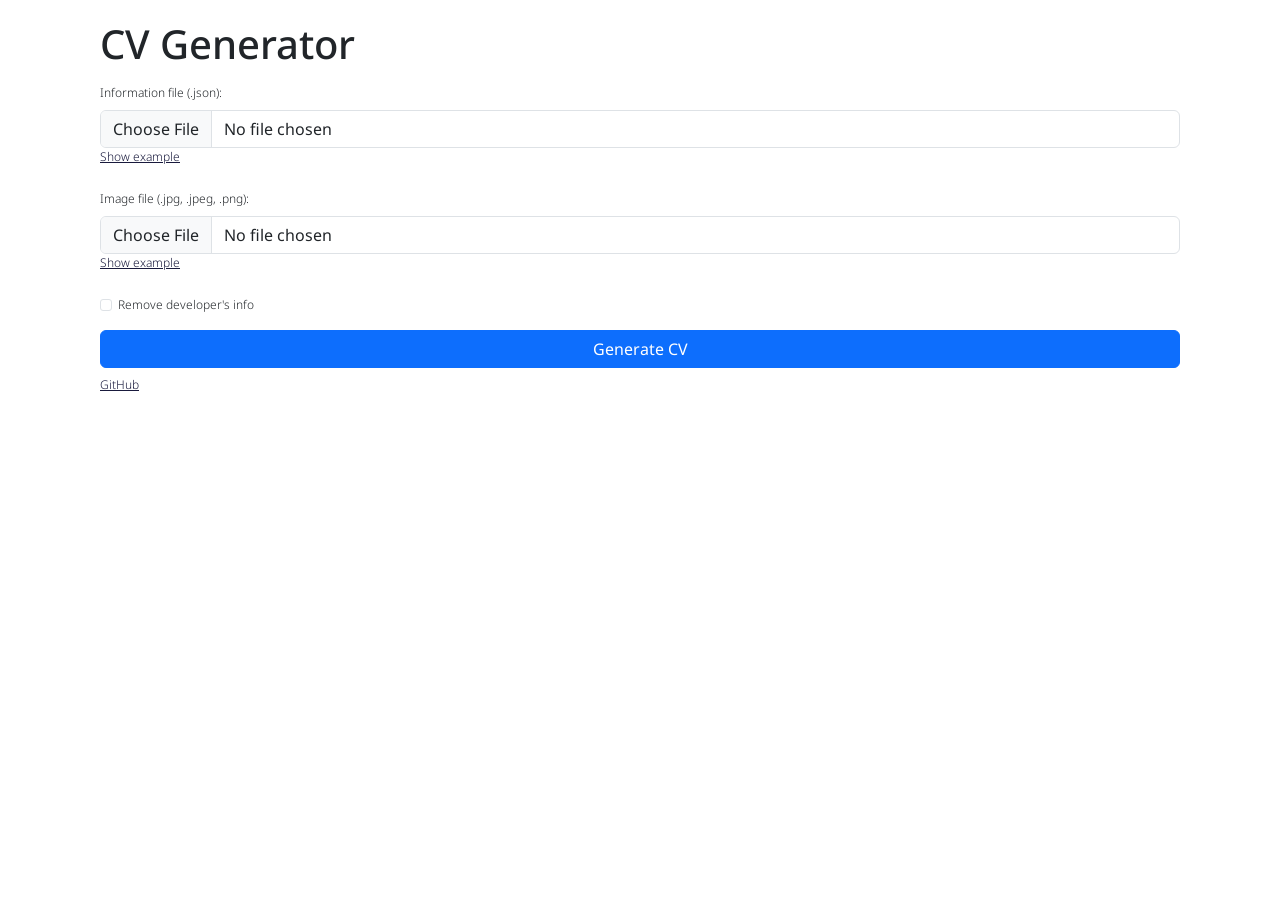
<file: index.html>
<!DOCTYPE html>
<html lang="en">
  <head>
    <meta charset="utf-8" />
    <meta name="viewport" content="width=device-width, initial-scale=1.0">
    <title>CV Generator</title>
    <link href="https://cdn.jsdelivr.net/npm/bootstrap@5.3.7/dist/css/bootstrap.min.css" rel="stylesheet" integrity="sha384-LN+7fdVzj6u52u30Kp6M/trliBMCMKTyK833zpbD+pXdCLuTusPj697FH4R/5mcr" crossorigin="anonymous">
    <link rel="stylesheet" href="https://cdn.jsdelivr.net/npm/bootstrap-icons@1.11.3/font/bootstrap-icons.min.css">
    <link rel="stylesheet" type="text/css" href="style.css">
    <script src="https://cdn.jsdelivr.net/npm/bootstrap@5.3.7/dist/js/bootstrap.bundle.min.js" integrity="sha384-ndDqU0Gzau9qJ1lfW4pNLlhNTkCfHzAVBReH9diLvGRem5+R9g2FzA8ZGN954O5Q" crossorigin="anonymous"></script>
  </head>
  <body>
    <div class="d-flex flex-column" style="gap: 8px; padding: 20px 100px;">
      <h1>CV Generator</h1>
      <div class="mb-3">
        <label for="input" class="form-label">Information file (.json):</label>
        <input class="form-control" type="file" id="input" accept=".json">
        <a href="https://github.com/AkienMain/cv-generator/blob/main/input_example.json?raw=true">Show example</a>
      </div>
      <div class="mb-3">
        <label for="face" class="form-label">Image file (.jpg, .jpeg, .png):</label>
        <input class="form-control" type="file" id="face" accept=".jpg, .jpeg, .png">
        <a href="https://github.com/AkienMain/cv-generator/blob/main/face_example.png?raw=true">Show example</a>
      </div>
      <div class="form-check">
        <input class="form-check-input" type="checkbox" value="" id="removeDevInfo">
        <label class="form-check-label" for="removeDevInfo">
          Remove developer's info
        </label>
      </div>
      <button type="button" class="btn btn-primary" id="generate">Generate CV</button>
      <a href="https://github.com/AkienMain/cv-generator" target="_blank">GitHub</a>
    </div>
    <script>
      document.getElementById('input').addEventListener('change', function(e) {
        const file = e.target.files[0];
        if (!file) return;
        const reader = new FileReader();
        reader.onload = function(e) {
          sessionStorage.setItem('inputFile', e.target.result);
        };
        reader.readAsText(file);
      });
      document.getElementById('face').addEventListener('change', function(e) {
        const file = e.target.files[0];
        if (!file) return;
        const reader = new FileReader();
        reader.onload = function(e) {
          sessionStorage.setItem('imageFile', e.target.result);
        };
        reader.readAsDataURL(file);
      });
      document.getElementById('generate').addEventListener('click', function(e) {
        let removeDevInfo = document.getElementById('removeDevInfo');
        let link = 'cv.html';
        if (!removeDevInfo.checked) link += '?devInfo=true';
        window.location.href = link;
      });
    </script>
  </body>
</html>
</file>
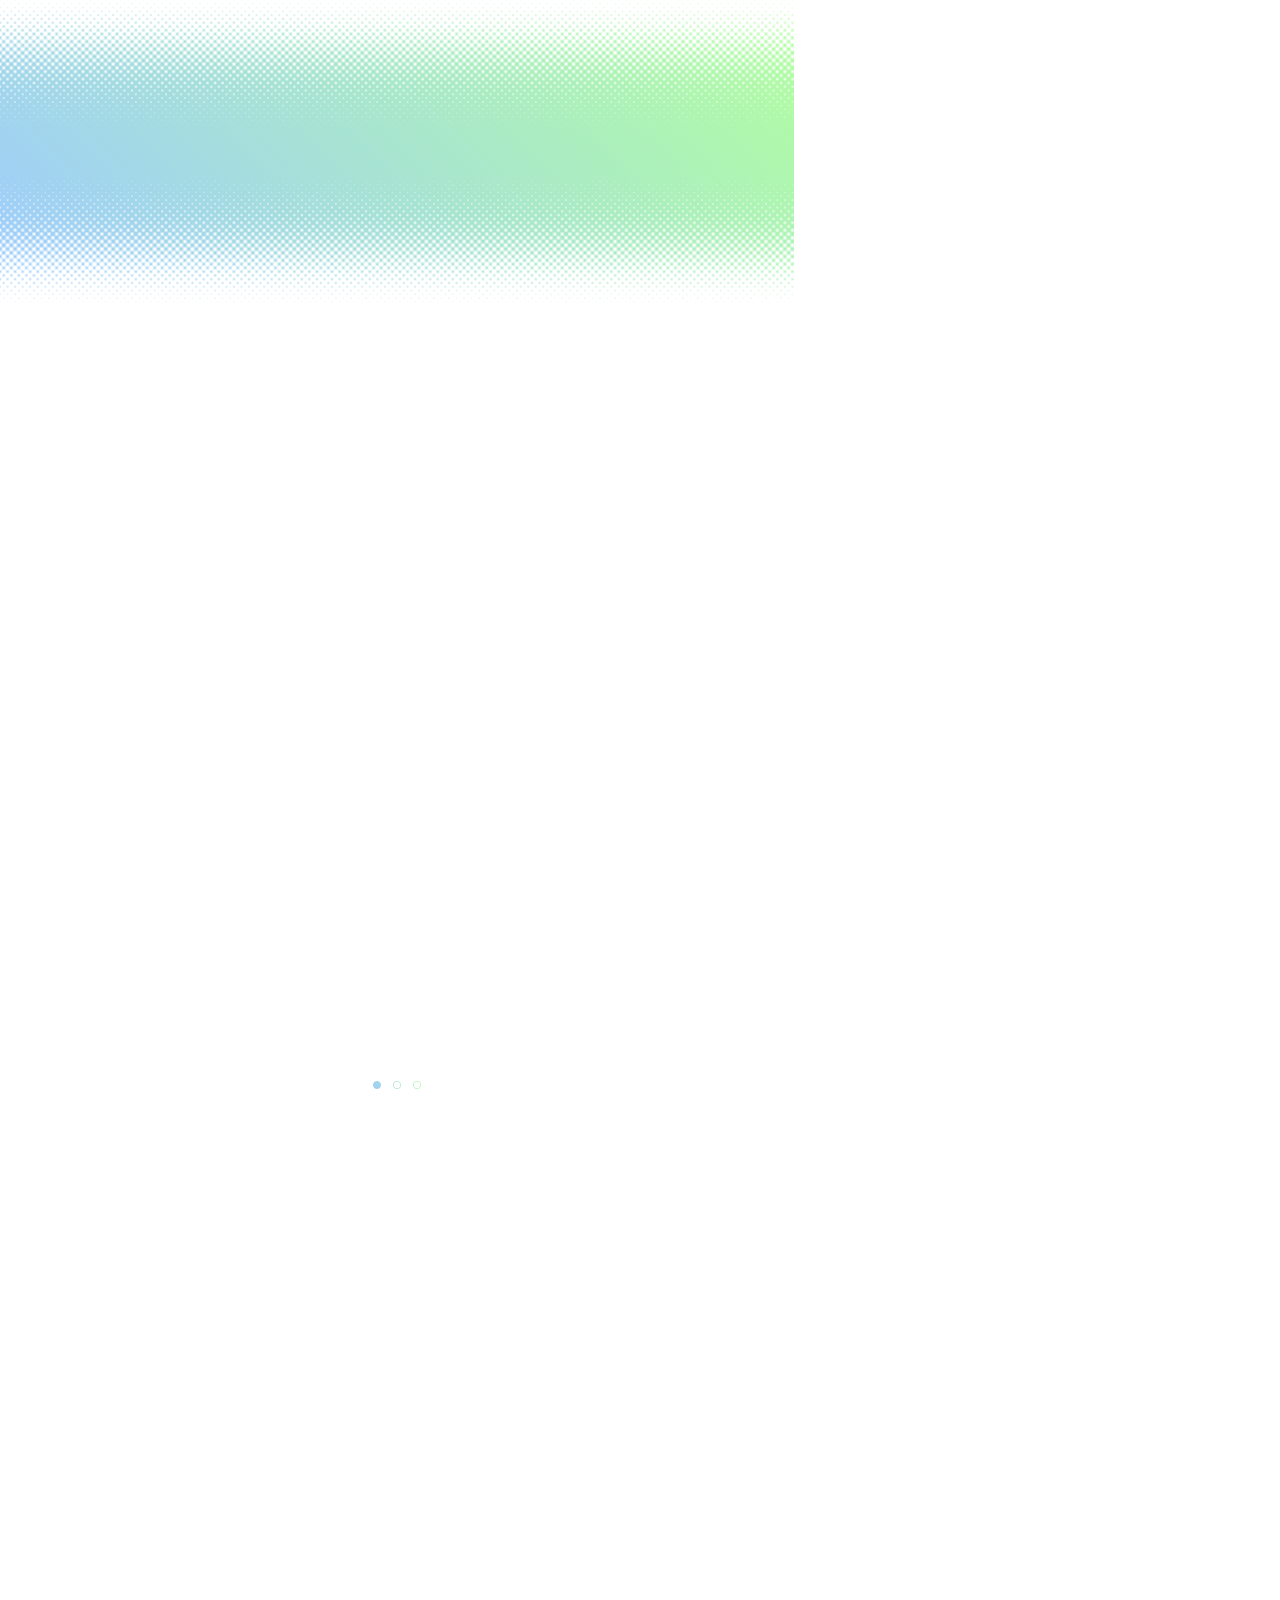
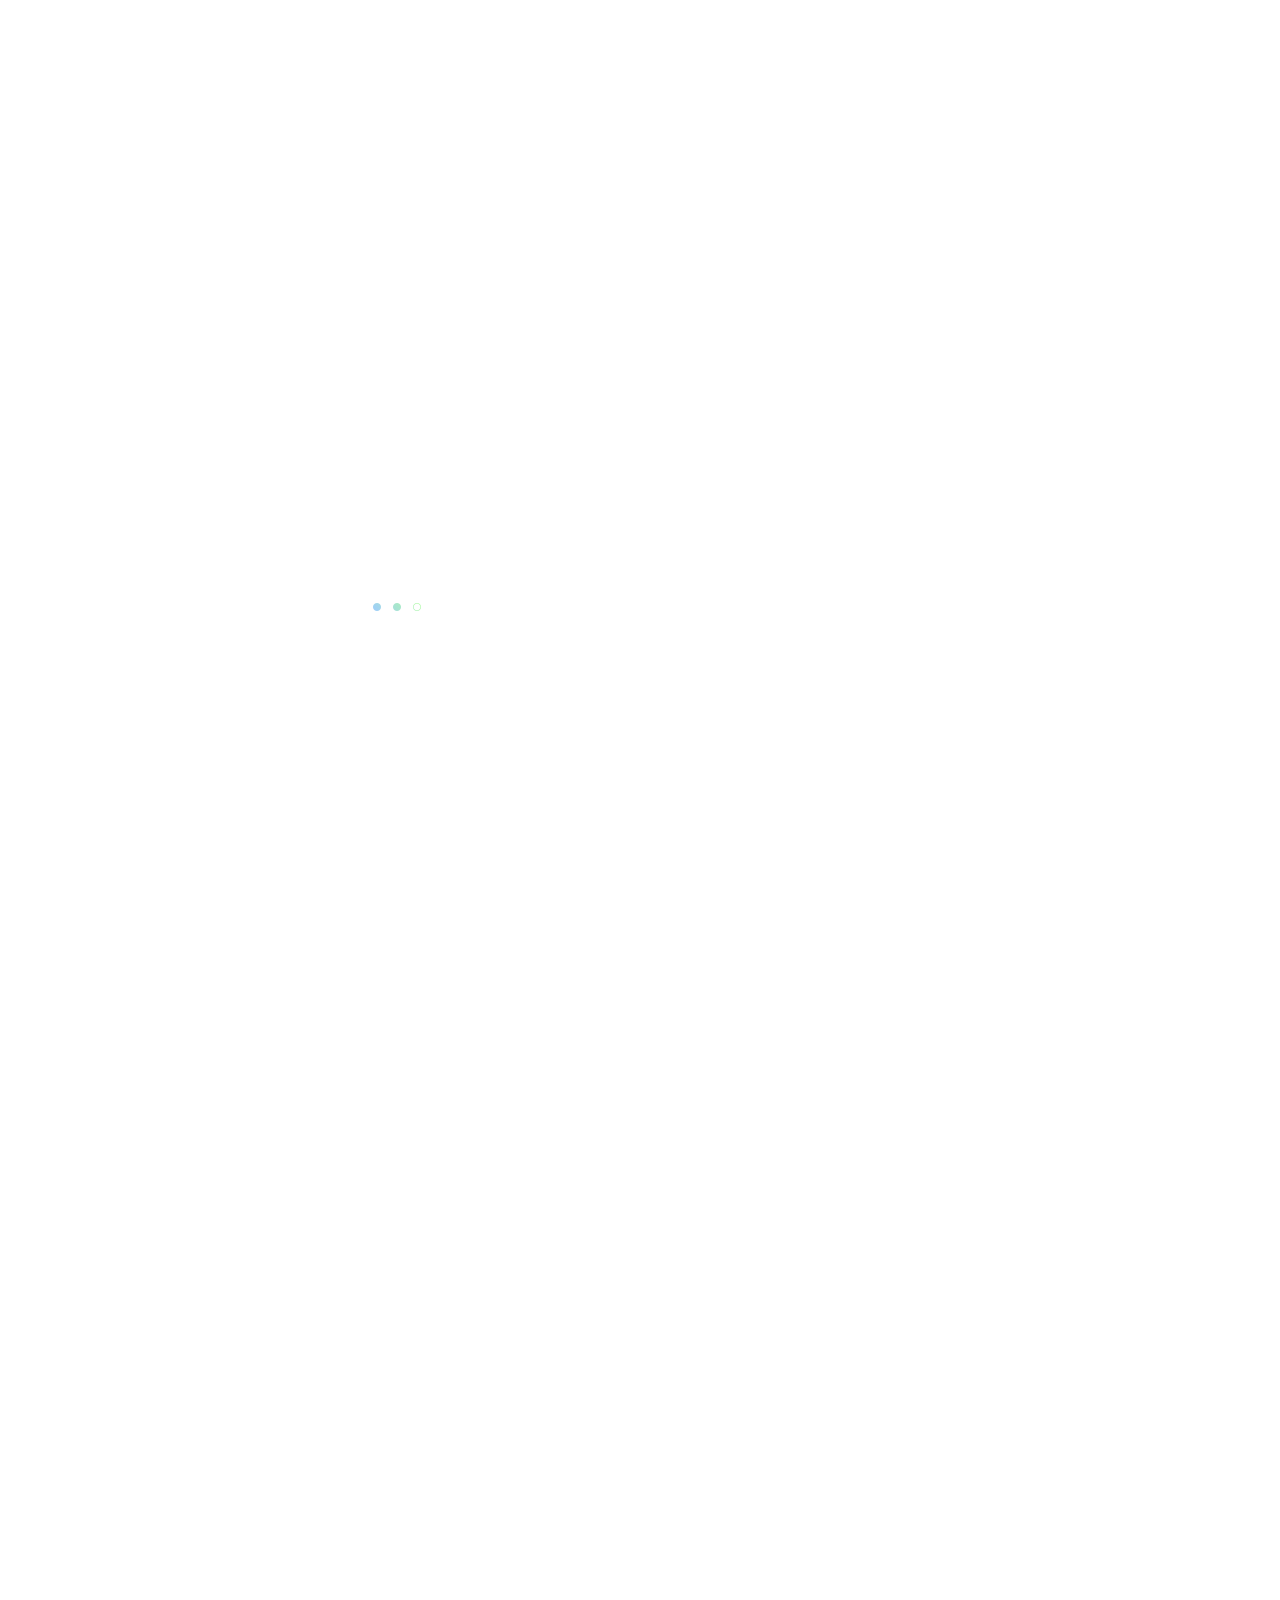
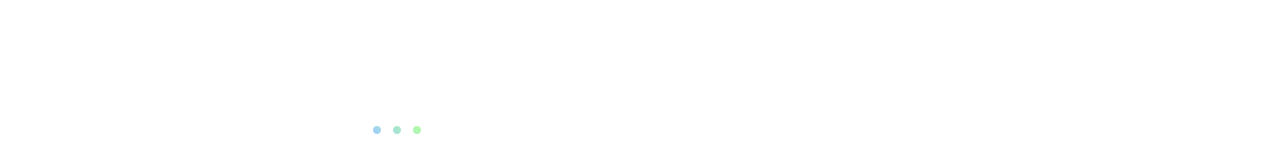
<file: cv.html>
<!DOCTYPE html>
<html lang="en">
  <head>
    <meta charset="utf-8" />
    <meta name="viewport" content="width=device-width, initial-scale=1.0">
    <title></title>
    <link href="https://cdn.jsdelivr.net/npm/bootstrap@5.3.7/dist/css/bootstrap.min.css" rel="stylesheet" integrity="sha384-LN+7fdVzj6u52u30Kp6M/trliBMCMKTyK833zpbD+pXdCLuTusPj697FH4R/5mcr" crossorigin="anonymous">
    <link rel="stylesheet" href="https://cdn.jsdelivr.net/npm/bootstrap-icons@1.11.3/font/bootstrap-icons.min.css">
    <link rel="stylesheet" type="text/css" href="style.css">
    <script src="https://cdn.jsdelivr.net/npm/bootstrap@5.3.7/dist/js/bootstrap.bundle.min.js" integrity="sha384-ndDqU0Gzau9qJ1lfW4pNLlhNTkCfHzAVBReH9diLvGRem5+R9g2FzA8ZGN954O5Q" crossorigin="anonymous"></script>
    <script src="script.js"></script>
  </head>
  <header>
  </header>
  <body>

    <!-- 1 -->
    <div class="header-bg">
      <div class="header-bg-halftone"></div>
    </div>
    <div class="page bg">
      <div class="container-fluid g-0 main-container">
        <div id="header" class="row g-0 main-container-row">
        </div>
        <div id="section-p1" class="row g-0 bg main-container-row">
        </div>
      </div>
      <div class="pagesign" style="top: 287mm;">
        <i class="bi bi-circle-fill pagesign-filled"></i>
        <i class="bi bi-circle pagesign-empty"></i>
        <i class="bi bi-circle pagesign-empty"></i>
      </div>
      <div class="generator-info" style="top: 287mm;"></div>
    </div>

    <!-- 2 -->
    <div class="page bg">
      <div class="container-fluid g-0 main-container">
        <div id="section-p2" class="row g-0 bg main-container-row">
        </div>
      </div>
      <div class="pagesign" style="top: 584mm;">
        <i class="bi bi-circle-fill pagesign-filled"></i>
        <i class="bi bi-circle-fill pagesign-filled"></i>
        <i class="bi bi-circle pagesign-empty"></i>
      </div>
      <div class="generator-info" style="top: 584mm;"></div>
    </div>

    <!-- 3 -->
    <div class="page bg">
      <div class="container-fluid g-0 main-container">
        <div id="section-p3" class="row g-0 bg main-container-row">
        </div>
      </div>
      <div class="pagesign" style="top: 881mm;">
        <i class="bi bi-circle-fill pagesign-filled"></i>
        <i class="bi bi-circle-fill pagesign-filled"></i>
        <i class="bi bi-circle-fill pagesign-filled"></i>
      </div>
      <div class="generator-info" style="top: 881mm;"></div>
    </div>

  </body>
  <footer>
  </footer>
</html>
</file>
<file: style.css>
@import url('https://fonts.googleapis.com/css2?family=Exo+2:ital,wght@0,100..900;1,100..900&display=swap');
@import url('https://fonts.googleapis.com/css2?family=Noto+Sans:ital,wght@0,100..900;1,100..900&display=swap');

@page {
	size: A4 portrait;
  margin: 0;
}

:root {
  --primary-bg-color0: rgb(158, 203, 255);
  --primary-bg-color1: rgb(178, 255, 159);
  --primary-bg: linear-gradient(45deg, var(--primary-bg-color0), var(--primary-bg-color1));
  --link-color: rgb(25, 26, 61);
  --font-color: #212529;
  --shadow-color: #80808080;
}

body {
  font-family: "Noto Sans", sans-serif;
  font-size: 12px;
  font-weight: 300;
  color: var(--font-color);
}

a {
  color: var(--link-color);
}

.page {
  width: 210mm;
  height: 297mm;
  padding: 8mm;
}

.col > *, .col-4 > * {
  height: 100%;
}

.align-cen {
  display: flex;
  justify-content: center;
  align-items: center;
}

.name {
  /* font-family: "Exo 2", sans-serif; */
  font-size: 56px;
  font-weight: 500;
  -webkit-text-stroke-width: 2px;
  -webkit-text-stroke-color: white;
  paint-order: stroke fill;
}

.main-container {
  display: grid;
  gap: 8mm;
}

.main-container-row {
  gap: 4mm;
}

.icon {
  width: 6mm;
}

.sm-let {
  font-size: 10px;
  gap: 1mm;
  opacity: 0.7;
}

.face {
  width: 48mm;
  height: 48mm;
  aspect-ratio: 1;
  object-fit: cover;
  border-radius: 24mm;
  border-style: solid;
  border-width: 1mm;
  border-color: white;
}

.section-icon {
  background: var(--primary-bg);
  border-radius: 5mm;
  width: 10mm;
  height: 10mm;
  font-size: 18px;
  justify-content: center;
  align-items: center;
  display: flex;
  box-shadow: 1px 1px 1px 1px var(--shadow-color);
}

.section-title {
  font-size: 28px;
  font-weight: 500;
}

.section-title-bar {
  gap: 4mm;
}

.section-item {
  padding: 0mm 4mm;
  display: grid;
  gap: 1mm;
}

.section-item-name {
  font-size: 20px;
  font-weight: 500;
}

.section-item-sub {
  font-size: 16px;
  font-weight: 500;
  padding: 0mm 2mm;
}

.section-item-addition {
  gap: 0mm 4mm;
  padding: 0mm 4mm;
}

.section-item-content {
  padding: 0mm 4mm;
}

.header-content {
  display: grid;
  gap: 2mm;
  padding: 4mm;
}








.header-bg {
  width: 210mm;
  height: 80mm;
  position: absolute;
  background: var(--primary-bg);
  background-blend-mode: screen;
  z-index: -1;
}

.header-bg-halftone {
  width: 100%;
  height: 100%;
  --mask: linear-gradient(rgb(0 0 0 / 0.5), rgb(0 0 0), rgb(0 0 0 / 0.5));
  position: relative;
  background: white;
  filter: contrast(7);
  mix-blend-mode: screen;
  --invert: 1;
}

.header-bg-halftone::after {
  --bgSize: 2mm;
  --bgPosition: calc(var(--bgSize) / 2);
  --stop1: 0%;
  --stop2: 100%;
  content: '';
  position: absolute;
  inset: 0;
  background-image:
    radial-gradient(circle at center, rgb(0, 0, 0) var(--stop1), transparent var(--stop2)),
    radial-gradient(circle at center, rgb(0, 0, 0) var(--stop1), transparent var(--stop2));
  background-size:
    var(--bgSize)
    var(--bgSize);
  background-repeat: round;
  background-position: 0 0, var(--bgPosition) var(--bgPosition);
  mask-image: var(--mask);
}

.hr-line {
  background: var(--primary-bg);
  height: 1mm;
  border-radius: 1mm;
}

.pagesign {
  position: absolute;
  display: flex;
  left:105mm;
  transform: translate(-50%, -50%);
  font-size: 8px;
  gap: 12px;
  background: var(--primary-bg);
  -webkit-background-clip: text;
  -webkit-text-fill-color: transparent;
}

.generator-info {
  position: absolute;
  white-space: nowrap;
  left:200mm;
  transform: translate(-100%, -50%);
  color: var(--font-color);
}
</file>
